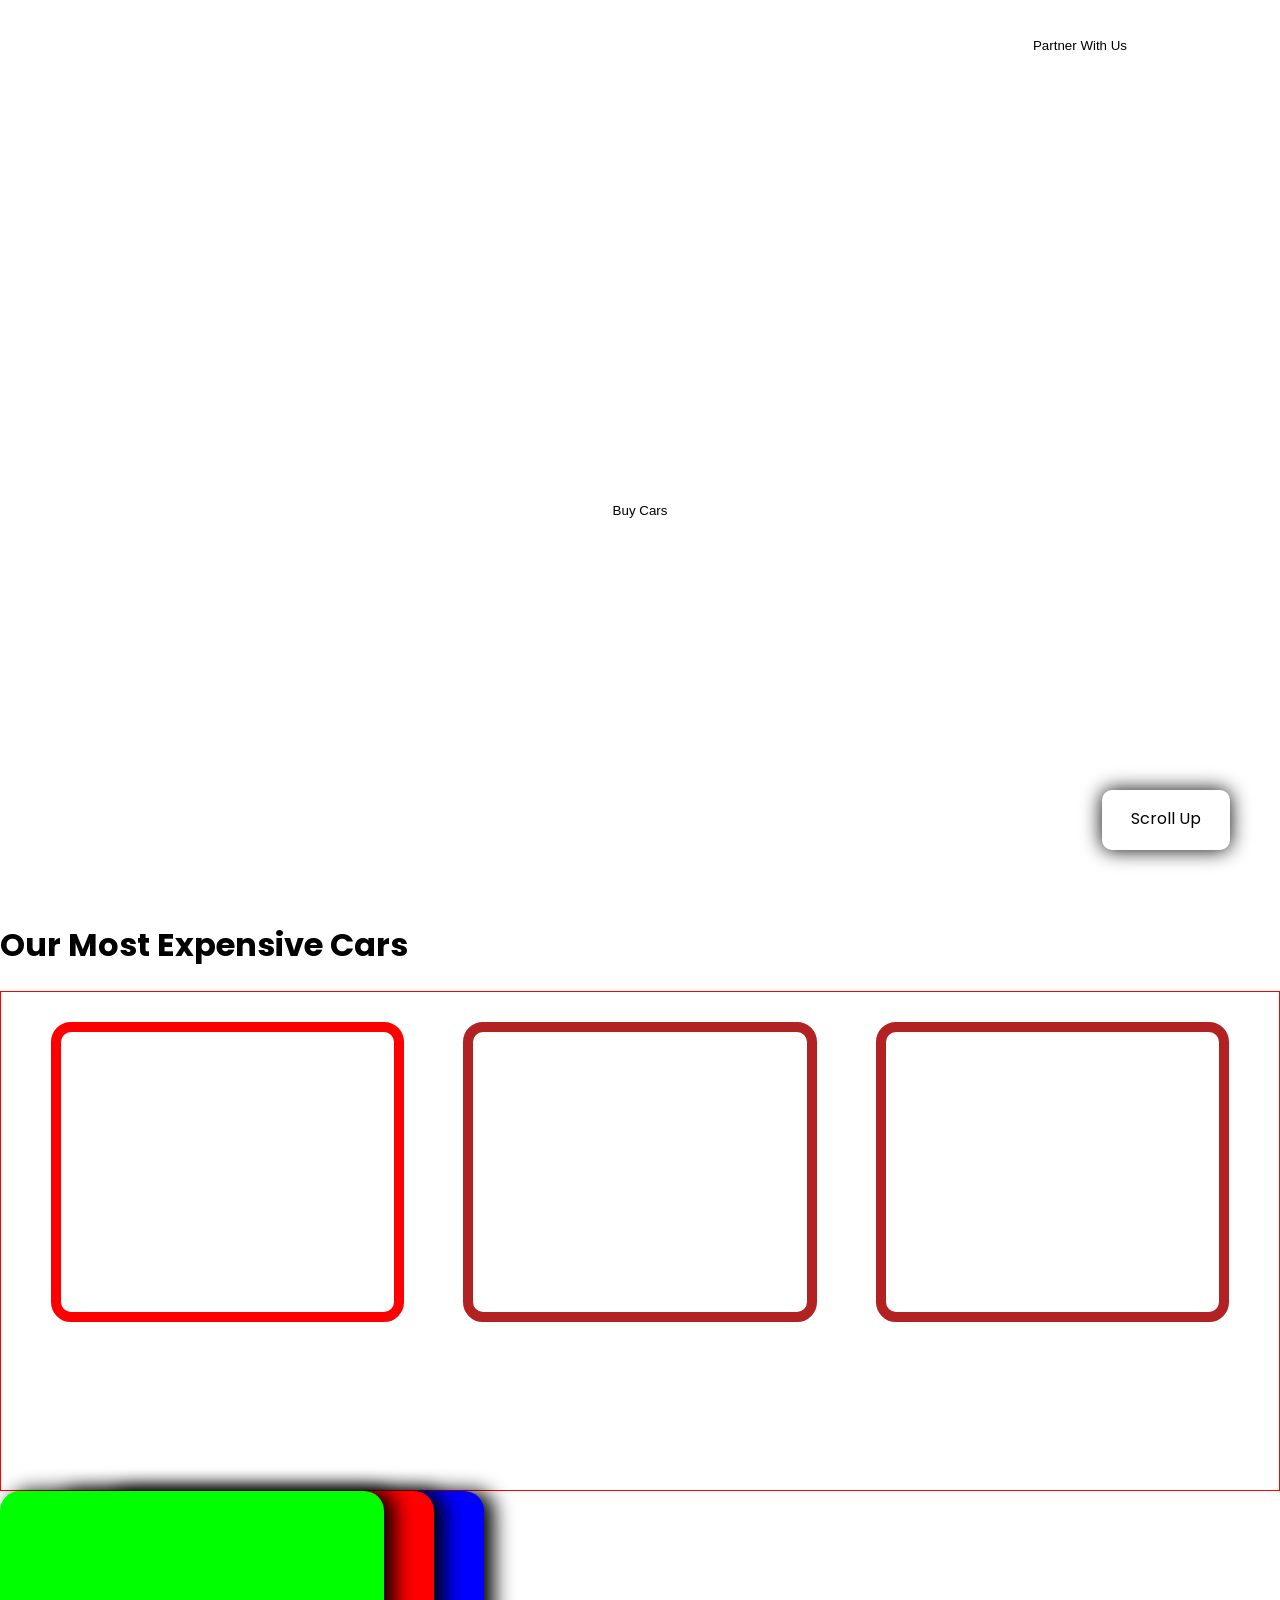
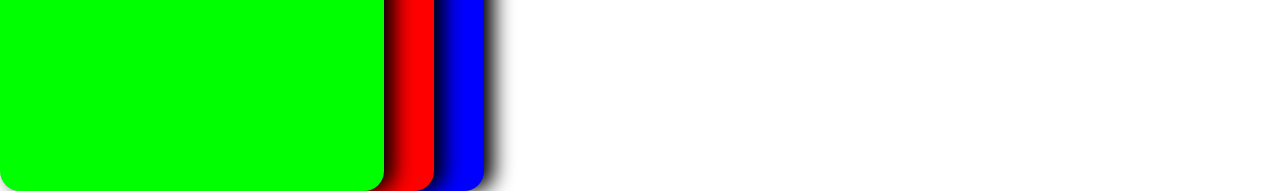
<file: classwork.html>
<!DOCTYPE html>
<html>
    <head>
        <title>Oluchi</title>

        <link rel="preconnect" href="https://fonts.googleapis.com">
        <link rel="preconnect" href="https://fonts.gstatic.com" crossorigin>
        <link href="https://fonts.googleapis.com/css2?family=Poppins&display=swap" rel="stylesheet">   
        <link href="classwork.css" rel="stylesheet">
        
    </head>
    <body>
        <div class="Heros">
            <header>
                <div class="logo">
                    <h1>China Cars</h1>
                </div>
                <div class="nav">
                    <li><a href="classwork.html">Home</a></li>
                    <Li><a href="gallery.html">About Us</a></Li>
                    <Li><a href="https://google.com">Contact Us</a></Li>
                    <Li><a href="index.html" class="but"><button>Partner With Us</a></button></Li>
                </div>
            </header>
            <div class="China">
             <h1>China Cars</h1>
             <p>A car is a wheeled motor vehicle that is used for transportation<br />Most definitions of cars say that they run primarily on roads<br />seat one to eight people, have four wheels, and mainly transport people instead of goods.</p>
             <button>Buy Cars</button>
           </div>
        </div>

        <h1>Our Most Expensive Cars</h1>

        <div class="cars">
            <div class="first-car type"></div>
            <div class="second-car type"></div>
            <div class="third-car type"></div>
        </div>

        <div class="position-fixed">
            <p>Scroll Up</p>
        </div>

        <div class="position-absolute-main main">
            <div class="position-absolute sub"></div>
            <div class="position-absolute sub-1"></div>
            <div class="position-absolute sub-2"></div>
        </div>

    </body>
</html>
</file>
<file: classwork.css>
* {
    box-sizing: border-box;
}

body{margin: 0;
    font-family: "Poppins",sans-serif;}


.Heros {
    width: 100%;
    height: 100vh;
    background-image: url(https://wallpaperaccess.com/full/123997.jpg);
    background-size: cover;
    background-position: 30% 40%;
    color: #ffffff;
    text-align: center;
    background-attachment: fixed;
}

.Heros .China{
    margin-top: 150px;
}

header { 
    display: flex;
    justify-content: space-between;
    padding: 20px 100px;
}

header .logo h1{
    font-size: 20px;
}

header .nav li{
    list-style: none;
    display: inline;
    margin-left: 30px;
}

header .nav li a{
    color: white;
    text-decoration: none;
}

header .nav li a:hover{
    color: #ff0000;
}


.Heros button {
    width: 200px;
    height: 50px;
    border: none;
    background-color: #ffffff;
    border-radius: 10px;
    cursor: pointer;
}

.nav .but{
    color: #000;
}

.Heros button:hover{
    background-color: antiquewhite;
}

.Heros h1 {
    margin: 0;
    font-size: 100px;
}

.Heros p {
    margin-top: 0;
    margin-bottom: 20px;
}

.cars {
    height: 500px;
    width: 100%;
    border: 1px solid red;
    padding: 30px 50px;
    display: flex;
    justify-content: space-between;
}

.cars h1{
    text-align: center;
}

.cars .type {
    width: 30%;
    height: 300px;
    background-position: center;
    background-size: cover;
    border-radius: 20px;
    border: 10px solid firebrick;
}

.type:first-child{
    border: 10px solid #ff0000;
}

.first-car{
    background-image: url(https://imageio.forbes.com/specials-images/imageserve/5dd822e9e0af7b0006b20785/0x0.jpg?format=jpg&crop=2391,1345,x381,y420,safe&width=1200);
}

.second-car{
    background-image: url(https://images.unsplash.com/photo-1617195920950-1145bf9a9c72?ixlib=rb-1.2.1&ixid=MnwxMjA3fDB8MHxzZWFyY2h8Mnx8d2hpdGUlMjBjYXJzfGVufDB8fDB8fA%3D%3D&w=1000&q=80);
}

.third-car{
    background-image: url(https://media.istockphoto.com/photos/red-generic-sedan-car-isolated-on-white-background-3d-illustration-picture-id1189903200?k=20&m=1189903200&s=612x612&w=0&h=L2bus_XVwK5_yXI08X6RaprdFKF1U9YjpN_pVYPgS0o=);
}

.position-fixed{
    width: 10%;
    height: 60px;
    text-align: center;
    background-color: #ffffff;
    position: fixed;
    right: 50px;
    bottom: 50px;
    border-radius: 10px;
    box-shadow: 0 0 20px #000000;
}

.position-absolute main{
    position: relative;
    width: 100%;
    height: auto;
}

.position-absolute{
    height: 300px;
    width: 30%;
    background-color: rgb(230, 45, 131);
    margin-bottom: 10px;
    border-radius: 20px;
    box-shadow: 10px 0 20px #000000;
    position: absolute;
}

.sub{
    background-color: #0000ff;
    left: 100px;
}

.sub-1{
    background-color: #ff0000;
    left: 50px;
}

.sub-2{
    background-color: #00ff00;
}

.sub-2:hover{
    background-color: #000000;
    left: 30px;
    border: 20px solid white;
    cursor: pointer;
}
</file>
